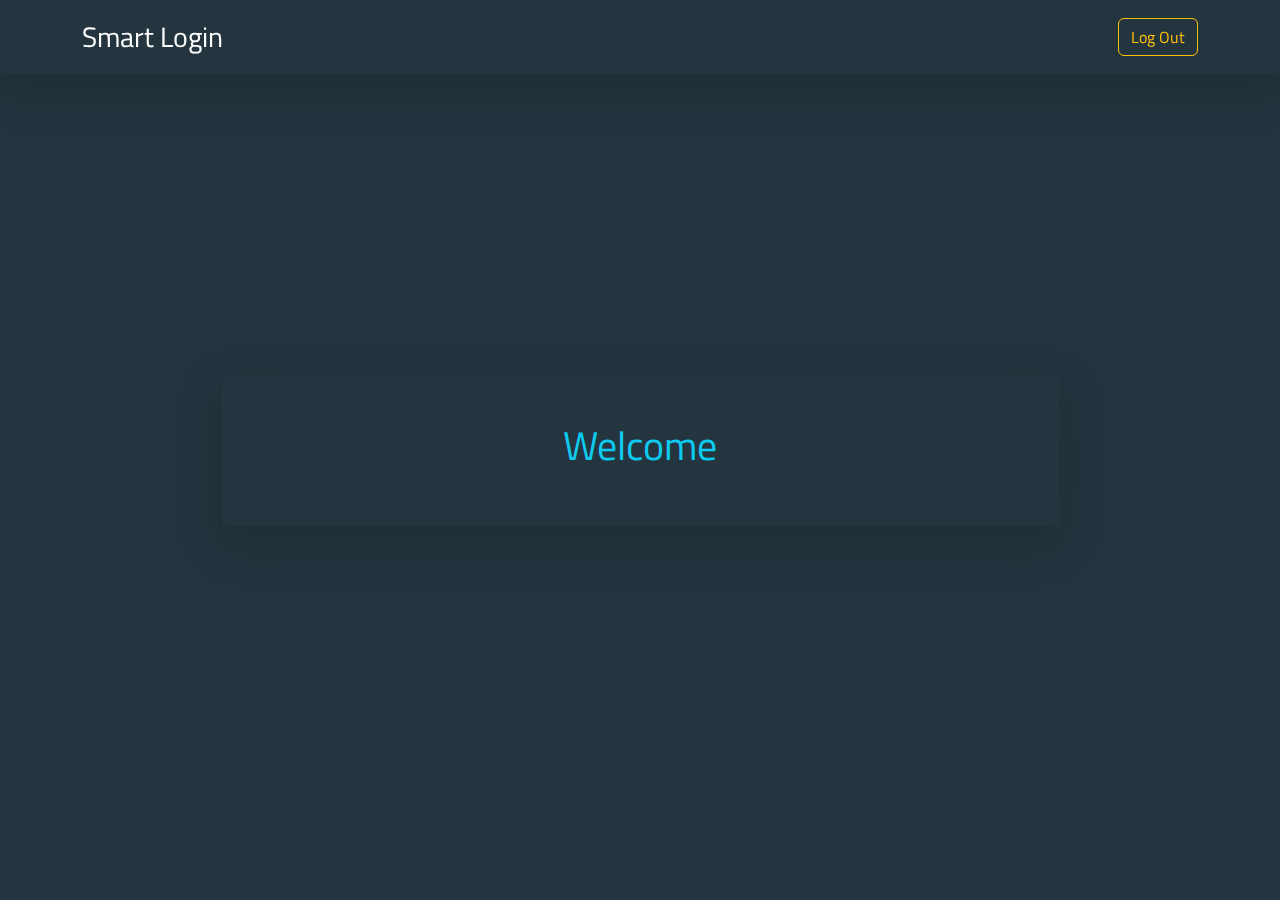
<file: pages/profile.html>
<!DOCTYPE html>
<html lang="en">

<head>
    <meta charset="UTF-8">
    <meta name="viewport" content="width=device-width, initial-scale=1.0">
    <link rel="preconnect" href="https://fonts.googleapis.com">
    <link rel="preconnect" href="https://fonts.gstatic.com" crossorigin>
    <link
        href="https://fonts.googleapis.com/css2?family=Amatic+SC:wght@400;700&family=Bree+Serif&family=Inter:ital,opsz,wght@0,14..32,100..900;1,14..32,100..900&family=Pacifico&family=Righteous&family=Roboto:ital,wght@0,100..900;1,100..900&family=Titillium+Web:ital,wght@0,200;0,300;0,400;0,600;0,700;0,900;1,200;1,300;1,400;1,600;1,700&display=swap"
        rel="stylesheet">
    <link rel="stylesheet" href="https://cdnjs.cloudflare.com/ajax/libs/font-awesome/6.7.2/css/all.min.css">
    <link rel="stylesheet" href="https://cdn.jsdelivr.net/npm/bootstrap-icons@1.5.0/font/bootstrap-icons.css" />


    <link rel="stylesheet" href="../css/bootstrap.min.css">
    <link rel="stylesheet" href="../css/style.css">
    <title>Login System
    </title>
</head>

<body class="bg-custom">
    <nav class="position-fixed top-0 w-100 bg-transparent shadow-lg py-3">
        <div class="container d-flex justify-content-between align-items-center">
            <p class="text-white fs-3 m-0">Smart Login</p>
            <a onclick="logOut()" class="btn btn-outline-warning">Log Out</a>
        </div>
    </nav>
    <Main class="d-flex align-items-center justify-content-center vh-100">
        <div class="container my-5">
            <div class="w-75 m-auto text-center p-5 shadow-lg">
                <h1 class="UserName text-info">Welcome <span id="userName"></span></h1>
            </div>  
        </div>
    </Main>
    <script src="../js/bootstrap.bundle.min.js"></script>
    <script src="../js/index.js"></script>
</body>

</html>
</file>
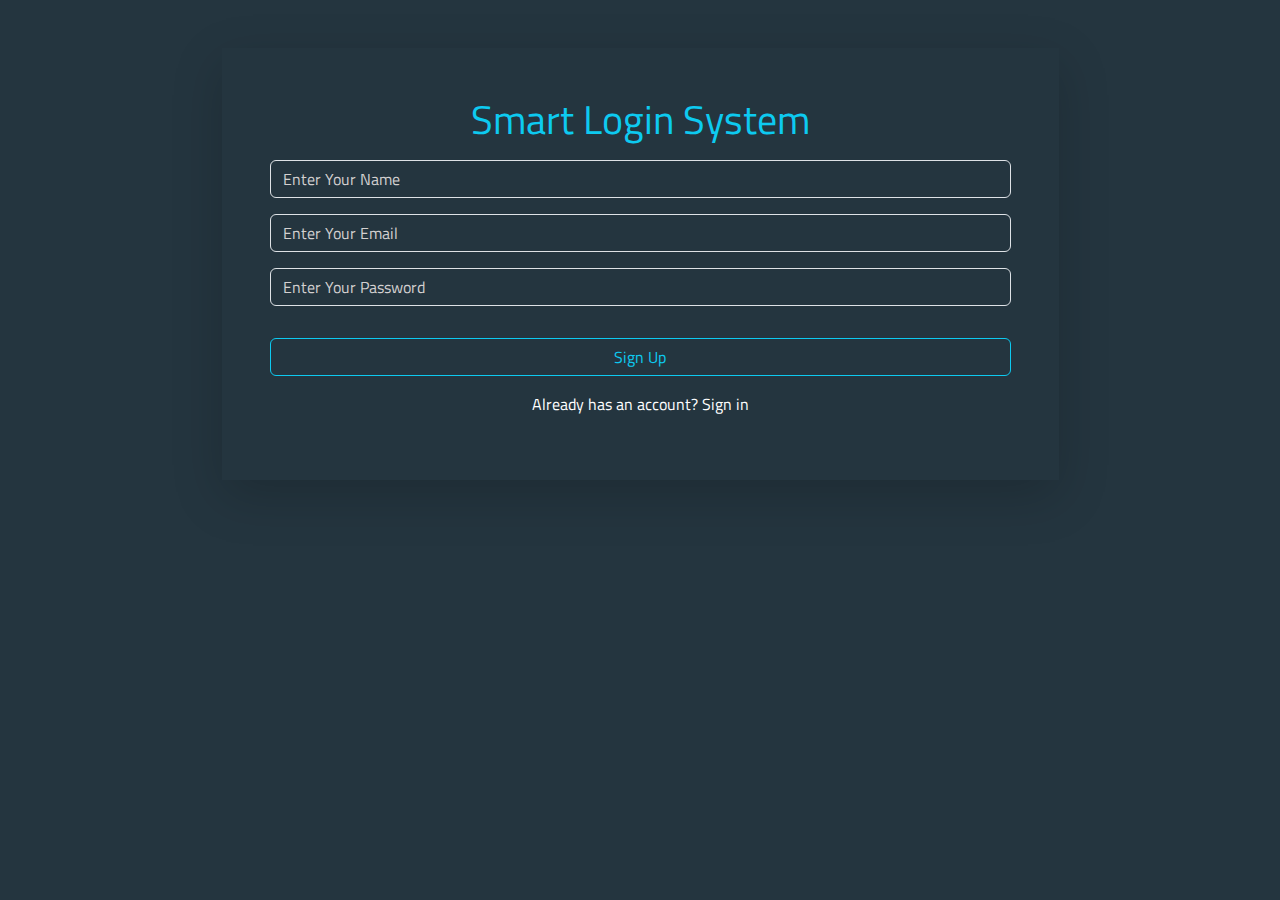
<file: pages/signUp.html>
<!DOCTYPE html>
<html lang="en">

<head>
    <meta charset="UTF-8">
    <meta name="viewport" content="width=device-width, initial-scale=1.0">
    <link rel="preconnect" href="https://fonts.googleapis.com">
    <link rel="preconnect" href="https://fonts.gstatic.com" crossorigin>
    <link
        href="https://fonts.googleapis.com/css2?family=Amatic+SC:wght@400;700&family=Bree+Serif&family=Inter:ital,opsz,wght@0,14..32,100..900;1,14..32,100..900&family=Pacifico&family=Righteous&family=Roboto:ital,wght@0,100..900;1,100..900&family=Titillium+Web:ital,wght@0,200;0,300;0,400;0,600;0,700;0,900;1,200;1,300;1,400;1,600;1,700&display=swap"
        rel="stylesheet">
    <link rel="stylesheet" href="https://cdnjs.cloudflare.com/ajax/libs/font-awesome/6.7.2/css/all.min.css">
    <link rel="stylesheet" href="https://cdn.jsdelivr.net/npm/bootstrap-icons@1.5.0/font/bootstrap-icons.css" />


    <link rel="stylesheet" href="../css/bootstrap.min.css">
    <link rel="stylesheet" href="../css/style.css">
    <title>Login System
    </title>
</head>

<body class="bg-custom">
    <Main>
        <div class="container my-5">
            <div class="login-container w-75 m-auto text-center p-5 shadow-lg">
                <h1 class="title text-info">Smart Login System</h1>
                <div class="form-container">
                    <div class="email-input" >
                        <input type="text" id="signUpNameField" name="email" placeholder="Enter Your Name" class="form-control my-3 bg-transparent text-white" oninput="validateInput(this, 2)">
                    </div>
                    <div class="email-input" >
                        <input type="email" id="signUpEmailField" name="email" placeholder="Enter Your Email" class="form-control my-3 bg-transparent text-white" oninput="validateInput(this, 0)">
                    </div>
                    <div class="password-input" >
                        <input type="password" id="signUpPasswordField" name="password" placeholder="Enter Your Password" class="form-control my-3 bg-transparent text-white" oninput="validateInput(this, 1)">
                    </div>
                    <div id="signUpMessage" class="d-none fs-5">
                        <p class="text-danger" id="signUpMessageText"></p>
                    </div>
                    <button class="btn w-100 btn-outline-info my-3" onclick="insertUser()">Sign Up</button>
                </div>  
                <div class="SignUpText text-white">
                    <p>Already has an account? <a href="../index.html" class="text-decoration-none text-white">Sign in</a></p>
                </div>
            </div>  
        </div>
    </Main>
    <script src="../js/bootstrap.bundle.min.js"></script>
    <script src="../js/index.js"></script>
</body>

</html>
</file>
<file: css/style.css>
body {

    font-family: 'Titillium Web', sans-serif;
}

.bg-custom {
    background-color: #24353f;
}

::placeholder{
    color: rgb(211, 208, 208) !important;
}

.SignUpText a:hover{
    text-decoration: underline !important;
}
</file>
